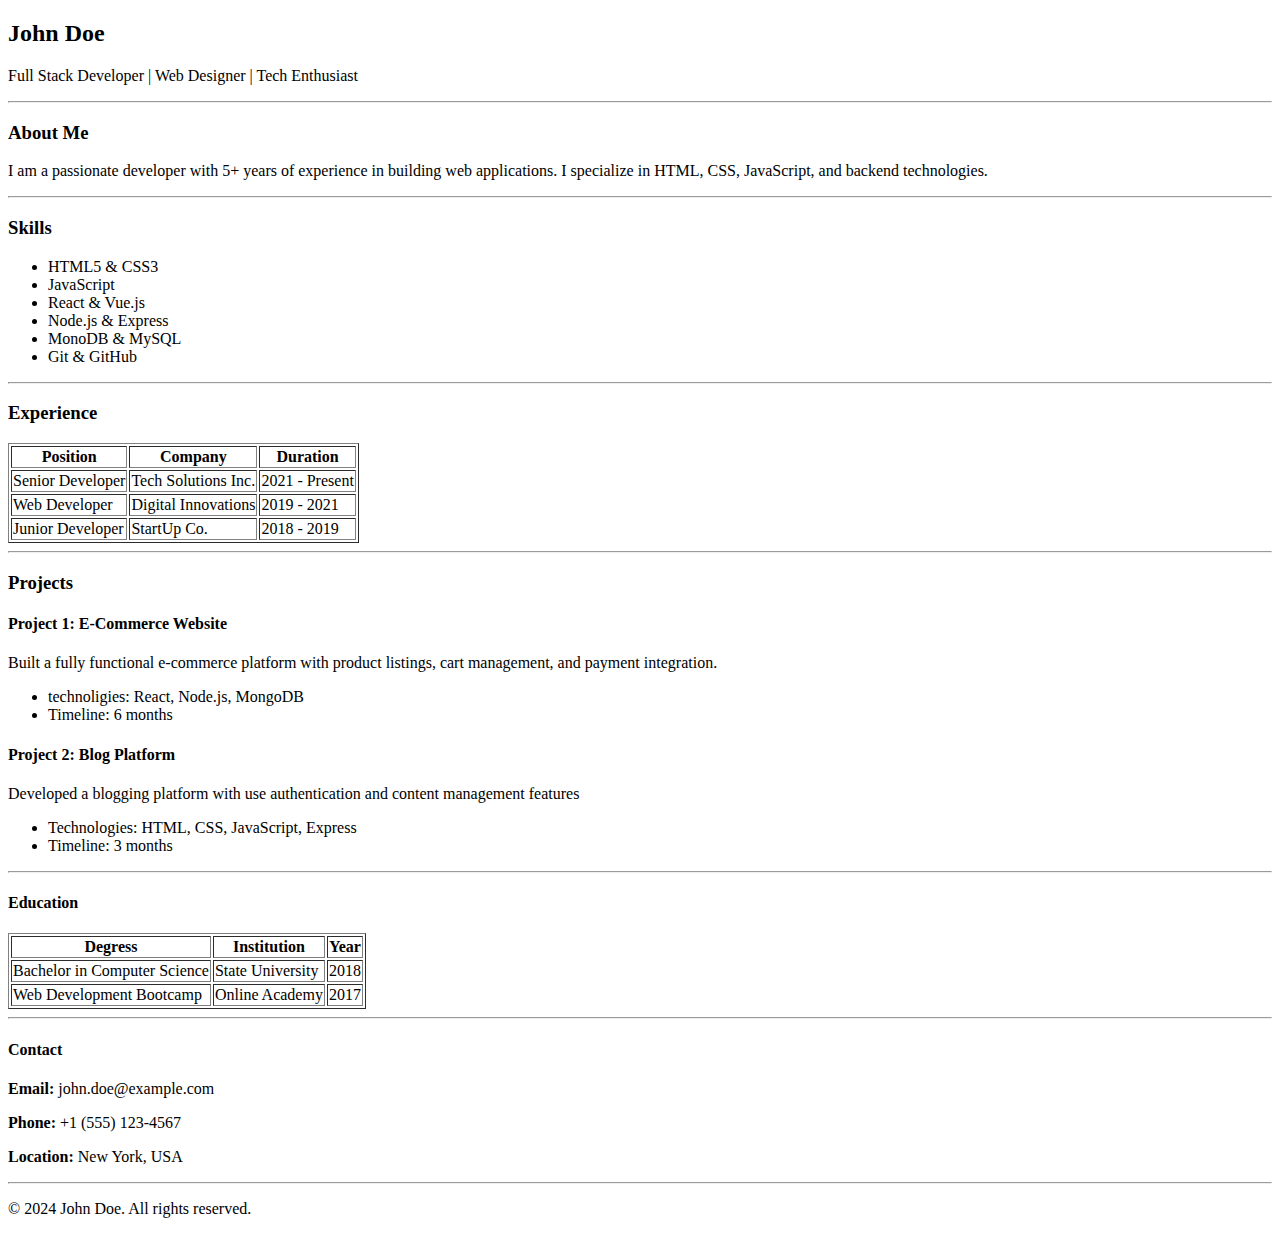
<file: Assignments/HTML Resume/index.html>
<!DOCTYPE html>
<html>

<head>
    <title>HTML Resume Page Assignment - Web Dev 2026</title>
</head>

<body>
    <!--Intro-->
    <section>
        <h2>John Doe</h2>
        <p>Full Stack Developer | Web Designer | Tech Enthusiast</p>
    </section>
    <hr>
    <!--About me-->
    <section>
        <h3>About Me</h3>
        <p>I am a passionate developer with 5+ years of experience in building web applications. I specialize in HTML,
            CSS, JavaScript, and backend technologies.</p>
    </section>
    <hr>
    <!--Skills-->
    <section>
        <h3>Skills</h3>
        <ul>
            <li>HTML5 & CSS3</li>
            <li>JavaScript</li>
            <li>React & Vue.js</li>
            <li>Node.js & Express</li>
            <li>MonoDB & MySQL</li>
            <li>Git & GitHub</li>
        </ul>
    </section>
    <hr>
    <!--Experience-->
    <section>
        <h3>Experience</h3>
        <table border="bordered">
            <thead>
                <tr>
                    <th>Position</th>
                    <th>Company</th>
                    <th>Duration</th>
                </tr>
            </thead>
            <tbody>
                <tr>
                    <td>Senior Developer</td>
                    <td>Tech Solutions Inc.</td>
                    <td>2021 - Present</td>
                </tr>
                <tr>
                    <td>Web Developer</td>
                    <td>Digital Innovations</td>
                    <td>2019 - 2021</td>
                </tr>
                <tr>
                    <td>Junior Developer</td>
                    <td>StartUp Co.</td>
                    <td>2018 - 2019</td>
                </tr>
            </tbody>
        </table>
    </section>
    <hr>
    <!--Projects-->
    <section>
        <h3>Projects</h3>
        <div>
            <h4>Project 1: E-Commerce Website</h4>
            <p>Built a fully functional e-commerce platform with product listings, cart management, and payment
                integration.</p>
            <ul>
                <li>technoligies: React, Node.js, MongoDB</li>
                <li>Timeline: 6 months</li>
            </ul>
        </div>
        <div>
            <h4>Project 2: Blog Platform</h4>
            <p>Developed a blogging platform with use authentication and content management features</p>
            <ul>
                <li>Technologies: HTML, CSS, JavaScript, Express</li>
                <li>Timeline: 3 months</li>
            </ul>
        </div>
    </section>
    <hr>

    <!--Education-->
    <section>
        <h4>Education</h4>
        <table border="bordered">
            <thead>
                <tr>
                    <th>Degress</th>
                    <th>Institution</th>
                    <th>Year</th>
                </tr>
            </thead>
            <tbody>
                <tr>
                    <td>Bachelor in Computer Science</td>
                    <td>State University</td>
                    <td>2018</td>
                </tr>
                <tr>
                    <td>Web Development Bootcamp</td>
                    <td>Online Academy</td>
                    <td>2017</td>
                </tr>
            </tbody>
        </table>
    </section>
    <hr>

    <!--Contact-->
    <section>
        <h4>Contact</h4>
        <p><strong>Email:</strong> john.doe@example.com</p>
        <p><strong>Phone:</strong> +1 (555) 123-4567</p>
        <p><strong>Location:</strong> New York, USA</p>
    </section>
    <hr>

    <!--Footer-->
    <section>
        <p>&copy; 2024 John Doe. All rights reserved.</p>
    </section>

</body>

</html>
</file>
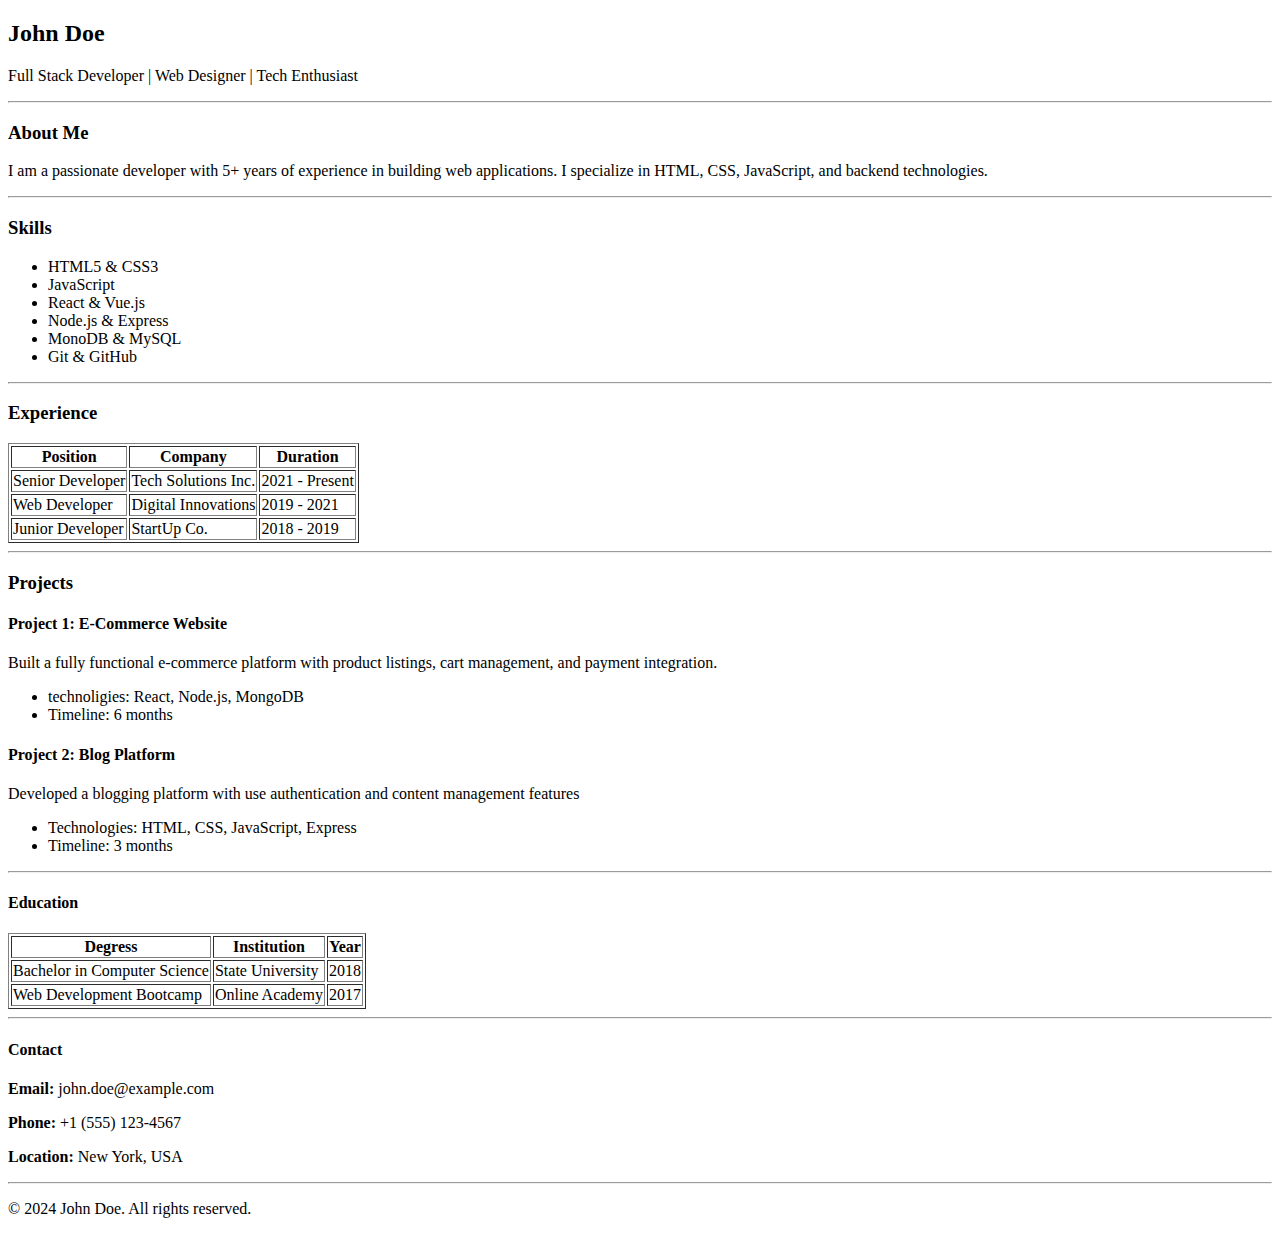
<file: Assignments/html-resume/index.html>
<!DOCTYPE html>
<html lang="en">
<head>
    <meta charset="UTF-8">
    <meta name="viewport" content="width=device-width, initial-scale=1.0">
    <title>HTML Resume Page Assignment - Web Dev 2026</title>
</head>
<body>
    <!--Intro-->
    <section>
        <h2>John Doe</h2>
        <p>Full Stack Developer | Web Designer | Tech Enthusiast</p>
    </section>
    <hr>
    <!--About me-->
    <section>
        <h3>About Me</h3>
        <p>I am a passionate developer with 5+ years of experience in building web applications. I specialize in HTML,
            CSS, JavaScript, and backend technologies.</p>
    </section>
    <hr>
    <!--Skills-->
    <section>
        <h3>Skills</h3>
        <ul>
            <li>HTML5 & CSS3</li>
            <li>JavaScript</li>
            <li>React & Vue.js</li>
            <li>Node.js & Express</li>
            <li>MonoDB & MySQL</li>
            <li>Git & GitHub</li>
        </ul>
    </section>
    <hr>
    <!--Experience-->
    <section>
        <h3>Experience</h3>
        <table border="bordered">
            <thead>
                <tr>
                    <th>Position</th>
                    <th>Company</th>
                    <th>Duration</th>
                </tr>
            </thead>
            <tbody>
                <tr>
                    <td>Senior Developer</td>
                    <td>Tech Solutions Inc.</td>
                    <td>2021 - Present</td>
                </tr>
                <tr>
                    <td>Web Developer</td>
                    <td>Digital Innovations</td>
                    <td>2019 - 2021</td>
                </tr>
                <tr>
                    <td>Junior Developer</td>
                    <td>StartUp Co.</td>
                    <td>2018 - 2019</td>
                </tr>
            </tbody>
        </table>
    </section>
    <hr>
    <!--Projects-->
    <section>
        <h3>Projects</h3>
        <div>
            <h4>Project 1: E-Commerce Website</h4>
            <p>Built a fully functional e-commerce platform with product listings, cart management, and payment
                integration.</p>
            <ul>
                <li>technoligies: React, Node.js, MongoDB</li>
                <li>Timeline: 6 months</li>
            </ul>
        </div>
        <div>
            <h4>Project 2: Blog Platform</h4>
            <p>Developed a blogging platform with use authentication and content management features</p>
            <ul>
                <li>Technologies: HTML, CSS, JavaScript, Express</li>
                <li>Timeline: 3 months</li>
            </ul>
        </div>
    </section>
    <hr>

    <!--Education-->
    <section>
        <h4>Education</h4>
        <table border="bordered">
            <thead>
                <tr>
                    <th>Degress</th>
                    <th>Institution</th>
                    <th>Year</th>
                </tr>
            </thead>
            <tbody>
                <tr>
                    <td>Bachelor in Computer Science</td>
                    <td>State University</td>
                    <td>2018</td>
                </tr>
                <tr>
                    <td>Web Development Bootcamp</td>
                    <td>Online Academy</td>
                    <td>2017</td>
                </tr>
            </tbody>
        </table>
    </section>
    <hr>

    <!--Contact-->
    <section>
        <h4>Contact</h4>
        <p><strong>Email:</strong> john.doe@example.com</p>
        <p><strong>Phone:</strong> +1 (555) 123-4567</p>
        <p><strong>Location:</strong> New York, USA</p>
    </section>
    <hr>

    <!--Footer-->
    <footer>
        <p>&copy; 2024 John Doe. All rights reserved.</p>
    </footer>

</body>

</html>
</file>
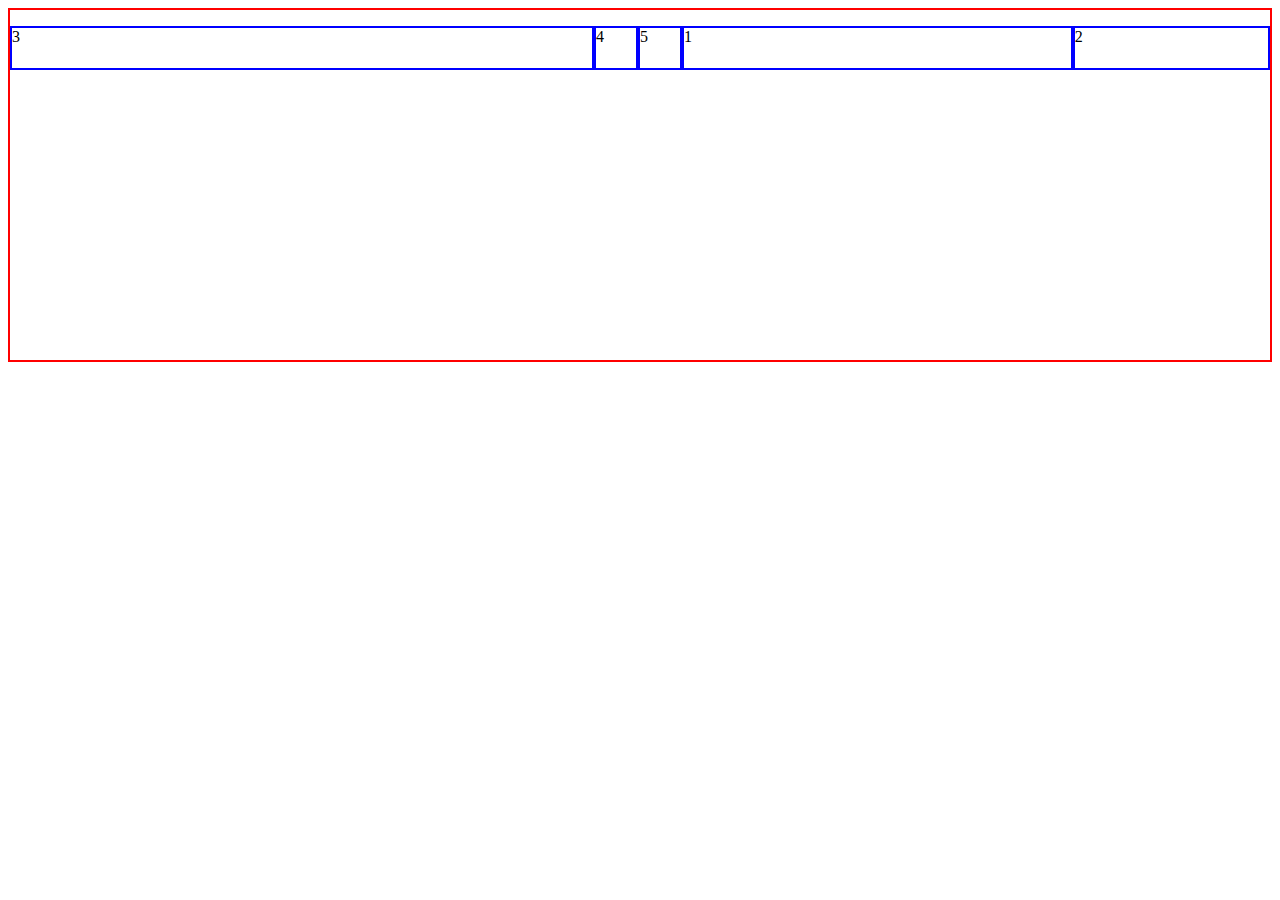
<file: CohortClass/css/flexbox/index.html>
<!DOCTYPE html>
<html lang="en">
<head>
    <meta charset="UTF-8">
    <meta name="viewport" content="width=device-width, initial-scale=1.0">
    <title>Flexbox</title>
    <link rel="stylesheet" href="style.css">
</head>
<body>
    <div id="parent">
        <p class="child child-1">1</p>
        <p class="child child-2">2</p>
        <p class="child child-3">3</p>
        <p class="child">4</p>
        <p class="child">5</p>
    </div>
</body>
</html>
</file>
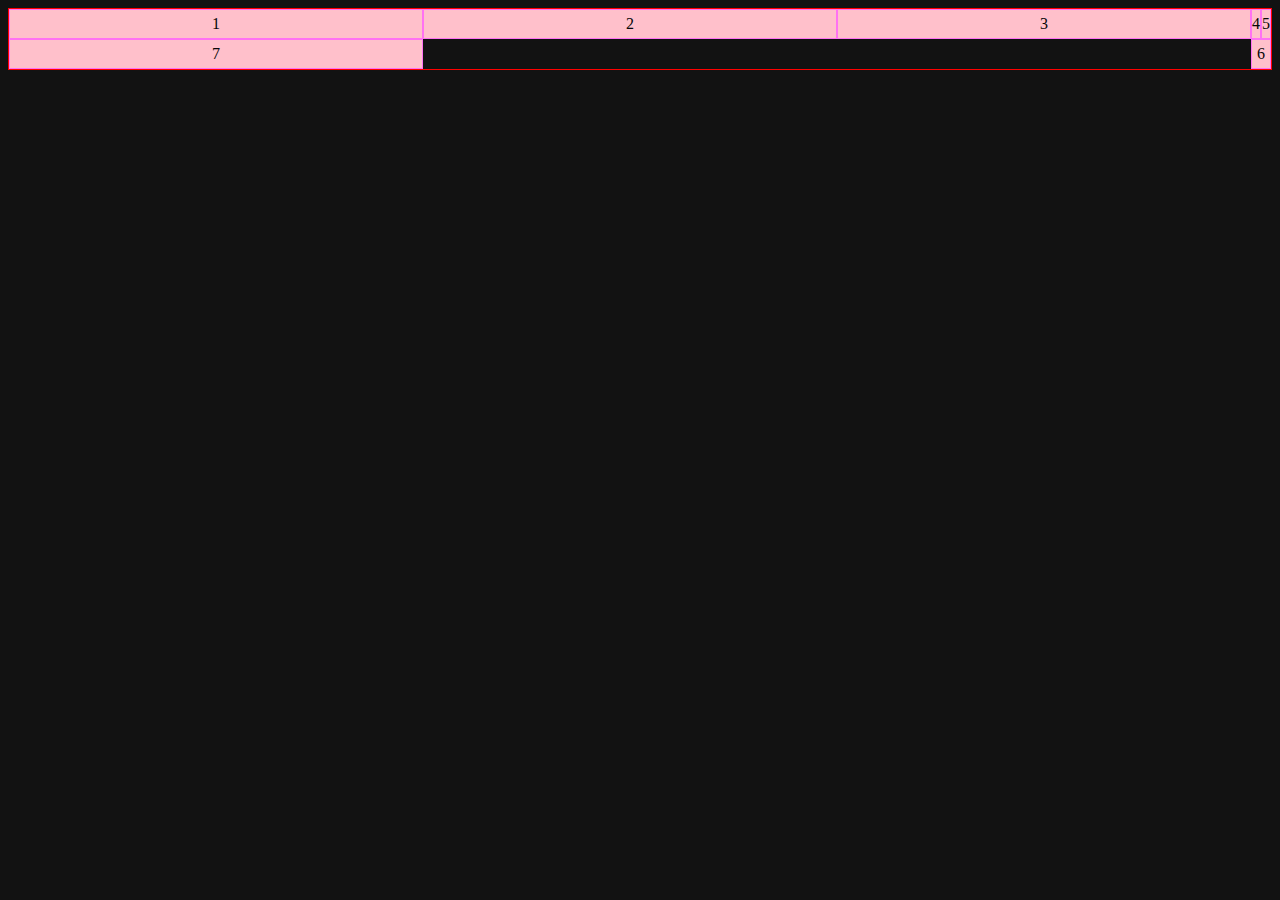
<file: CohortClass/css/gridcss/index.html>
<!DOCTYPE html>
<html lang="en">
<head>
    <meta charset="UTF-8">
    <meta name="viewport" content="width=device-width, initial-scale=1.0">
    <title>Grid</title>
    <link rel="stylesheet" href="style.css">
</head>
<body>
    <div id="parent">
        <div class="child child-1">1</div>
        <div class="child child-2">2</div>
        <div class="child child-3">3</div>
        <div class="child child-4">4</div>
        <div class="child child-5">5</div>
        <div class="child child-6">6</div>
        <div class="child child-7">7</div>
    </div>
</body>
</html>
</file>
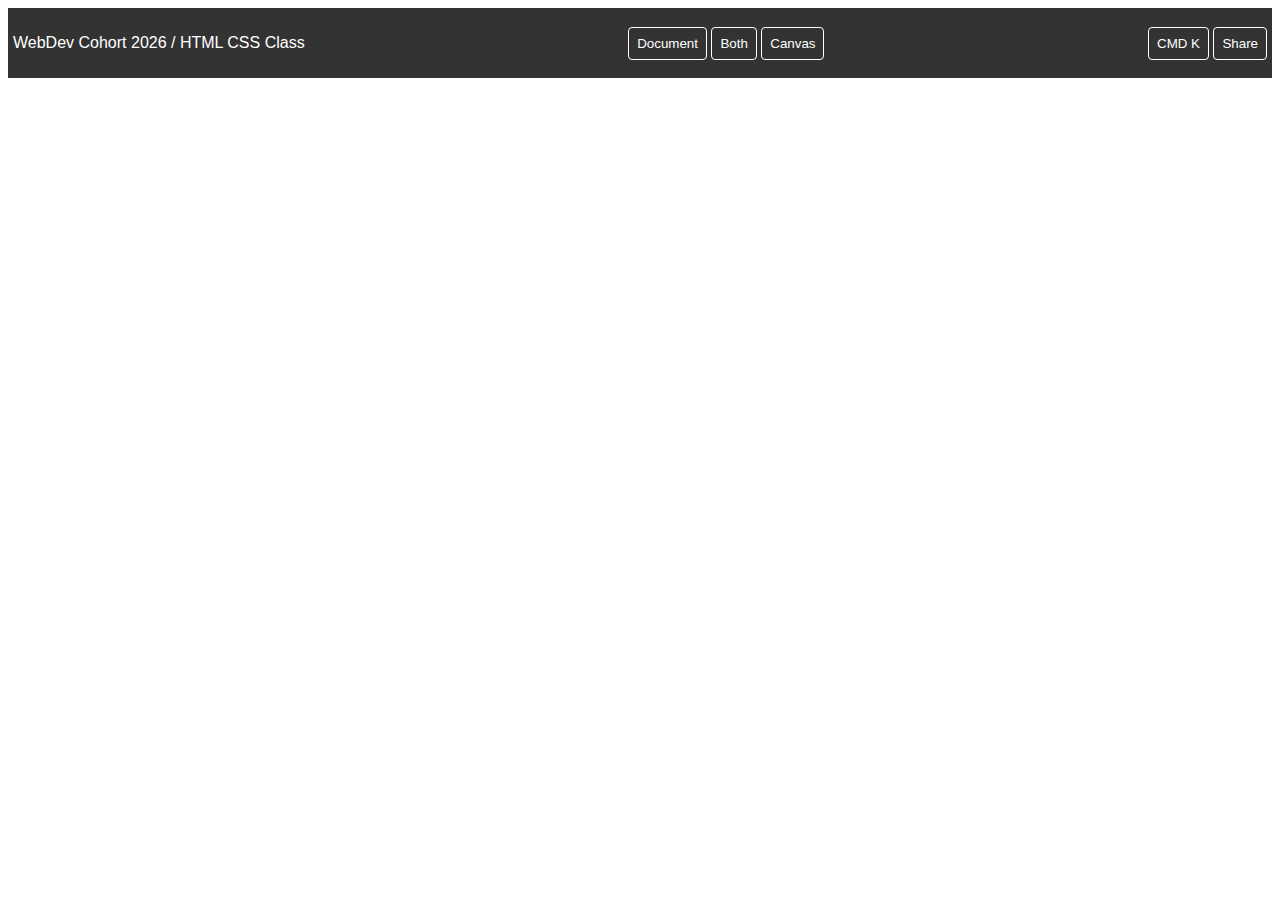
<file: CohortClass/css/flexbox/nav.html>
<!DOCTYPE html>
<html lang="en">
<head>
    <meta charset="UTF-8">
    <meta name="viewport" content="width=device-width, initial-scale=1.0">
    <title>Navbar</title>
    <style>
        body{
            font-family: Tahoma, Geneva, Verdana, sans-serif;
        }
        #navbar{
            display: flex;
            /* border: 2px solid red; */
            justify-content: space-between;
            align-items: center;
            background-color: #333;
            color: #fff;
            padding: 10px 5px;
        }
        button{
            background-color: #333;
            box-shadow: unset;
            border: 0.5px solid #fff;
            color: #fff;
            padding: 8px;
            border-radius: 4px;
        }
    </style>
</head>
<body>
    <nav id="navbar">
        <div class="navbar-child">
            <p>WebDev Cohort 2026 / HTML CSS Class</p>
        </div>
        <div class="navbar-child">
            <div id="nav-center-button-container">
                <button>Document</button>
                <button>Both</button>
                <button>Canvas</button>
            </div>
        </div>
        <div class="navbar-child">
            <div id="nav-end-button-container">
                <button>CMD K</button>
                <button>Share</button>
            </div>
        </div>
    </nav>
</body>
</html>
</file>
<file: CohortClass/css/flexbox/style.css>
#parent{
    border: 2px solid red;
    height: 350px;
    display: flex;
    flex-direction: row;
    align-items: start;
}

.child {
    border: 2px solid blue;
    height: 40px;
    width: 40px;
}

.child-1{
    flex: 2;
    order: 1;
}
.child-2{
    flex: 1;
    order: 1;
    /* align-self: end; */
}
.child-3{
    flex: 3;
}
</file>
<file: CohortClass/css/gridcss/style.css>
body{
    background-color: #121212;
    color: #fff;
}

#parent{
    border: 0.5px solid red;
    display: grid;
    /* grid-template-rows: repeat(2, 60px); */
    grid-template-columns: repeat(3, 1fr);
    grid-template-rows: repeat(2,30px);
}

.child{
    border: 1px solid rgb(255, 114, 243);
    background-color: pink;
    color: #070707;
    display: flex;
    align-items: center;
    justify-content: center;
}

.child-6{
    /* grid-row-start: 4;
    grid-row-end: 5;
    grid-column-start: 4;
    grid-column-end: 5; */
    /*         RS  CS  RE CE */
    grid-area: 2 / 4 / 4 / 6;

}
.child-7{
    grid-column-start: 2;
    grid-column-end: -4;
}
</file>
